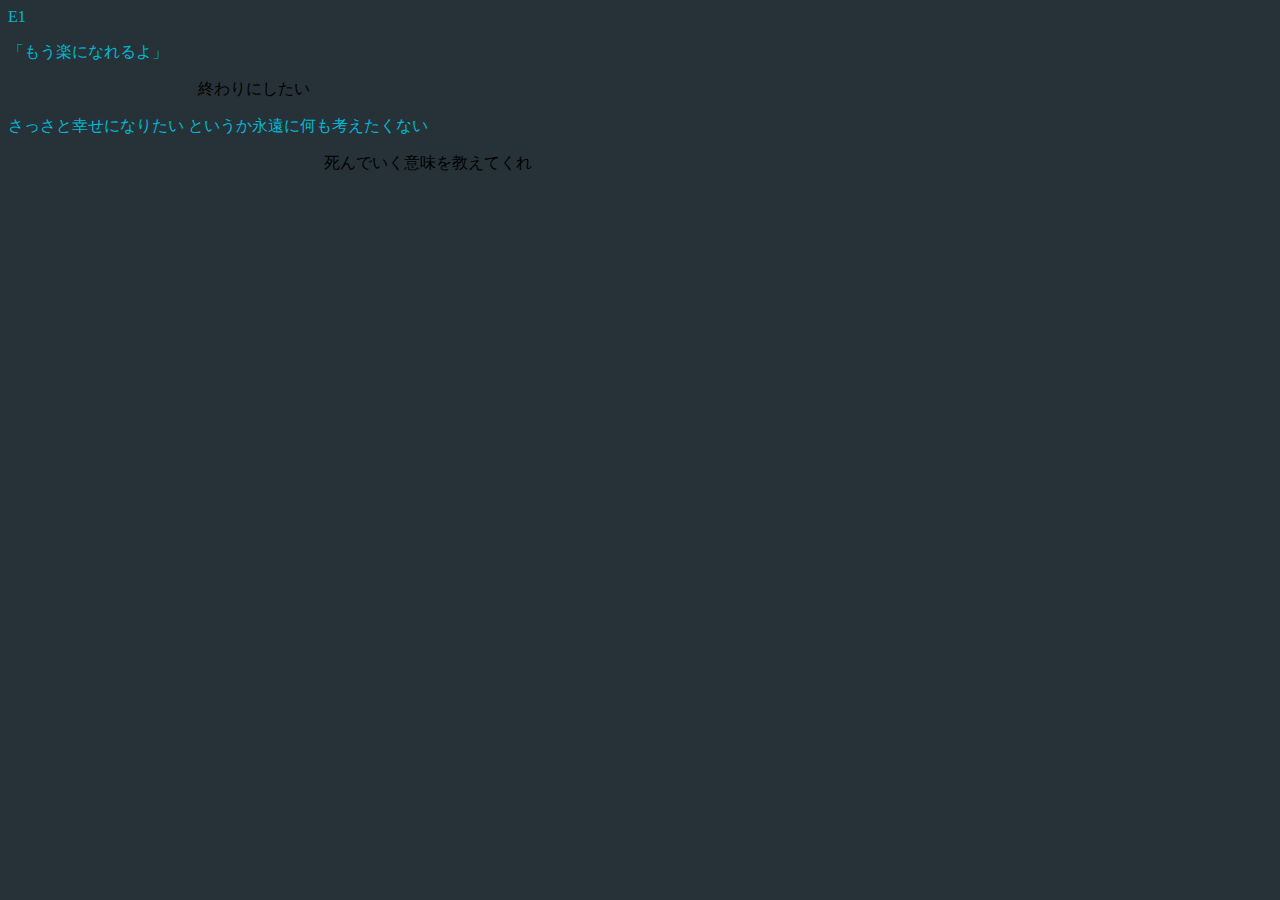
<file: index.html>
<!DOCTYPE html>
<html lang="en">
<head>
    <meta charset="UTF-8">
    <meta http-equiv="X-UA-Compatible" content="IE=edge">
    <meta name="viewport" content="width=device-width, initial-scale=1.0">
    <title>E1</title>
    <link rel="stylesheet" href="assets/style.css">
</head>
<body>
    <h> E1 </h>
        <p>「もう楽になれるよ」 </p>
 
    <div class = top > 終わりにしたい </div>
         <p> さっさと幸せになりたい というか永遠に何も考えたくない </p>

<div class = bot > 死んでいく意味を教えてくれ </div>
</body>
</html>
</file>
<file: assets/style.css>
body {
    background:#263238;
    color:#00B8D4 ;
    text-align: left;
  }
  
  .top {
    color: black;
    margin-left: 15%;
    margin-right: 15%;
    
  }
  
  .bot {
    color: black;
    margin-left: 25%
  }
</file>
